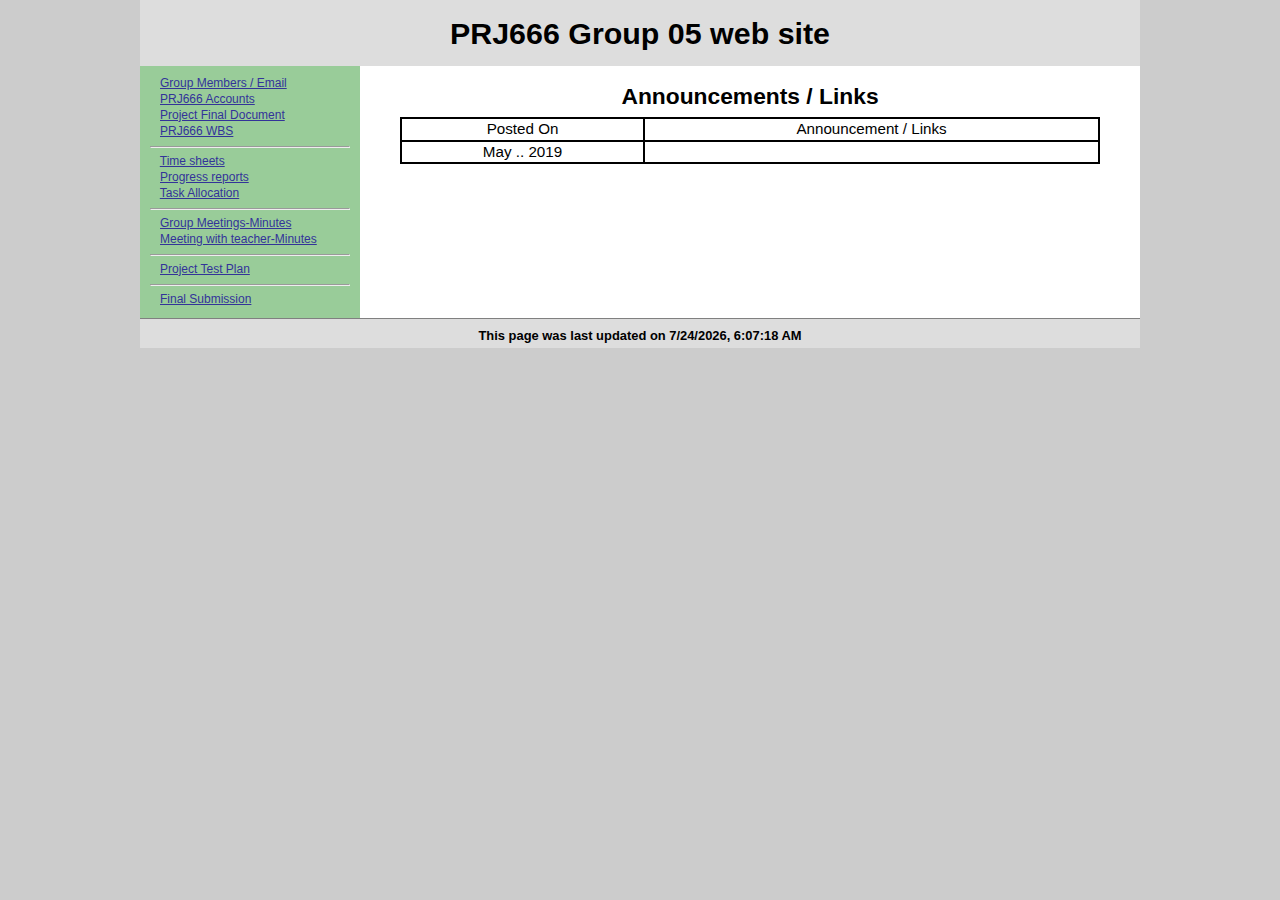
<file: prj666_192a05/public_html/index.html>
<!DOCTYPE html>
<html lang='en'>
  <head> 
    <meta charset='UTF-8' />
    <title>PRJ666 - Group 05</title>
    <script                src="includes/myscript.js"  type="text/javascript"></script>  
    <link rel='stylesheet' href='includes/reset.css'   type='text/css' media='screen' /> 
    <link rel='stylesheet' href='includes/mystyle.css' type='text/css' media='screen' /> 
</head>
<body>
  <div id='wrap'>
    <div id='header'>
      <script>
        document.write(groupNumber);
      </script>
    </div>
    <div id='left'>
        &nbsp;&nbsp; <a href='members.html'>Group Members / Email</a><br />
        &nbsp;&nbsp; <a href='account.html'>PRJ666 Accounts</a><br />
        &nbsp;&nbsp; <a href='overview.html'>Project Final Document</a><br />
        &nbsp;&nbsp; <a href='plan.html'>PRJ666 WBS</a><br />
        <hr />
        &nbsp;&nbsp; <a href='time/index.html'>Time sheets</a><br />
        &nbsp;&nbsp; <a href='progress/index.html'>Progress reports</a><br />
        &nbsp;&nbsp; <a href='tasks/index.html'>Task Allocation</a><br />
        <hr />
        &nbsp;&nbsp; <a href='group-minutes/index.html'>Group Meetings-Minutes</a><br />
        &nbsp;&nbsp; <a href='minutes/index.html'>Meeting with teacher-Minutes</a><br />
        <hr />
        &nbsp;&nbsp; <a href='testing/index.html'>Project Test Plan</a><br />
        <hr />
        &nbsp;&nbsp; <a href='final'>Final Submission</a>
    </div>
    <div id='right'>
         <h2>Announcements / Links</h2>
         <table class='table-type-1'>
           <tr>
            <th>Posted On</th>
            <th>Announcement / Links</th>
           </tr>
           <tr>
            <th>May  .. 2019</th>
            <th></th>
           </tr>
         </table> 
    </div>
    <div id='footer'>
       <script>
          var dt=new Date(document.lastModified);   // Get document last modified date
          document.write("<p>This page was last updated on "+dt.toLocaleString() + "</p>");
        </script>
    </div>
  </div>
</body>
</html>
</file>
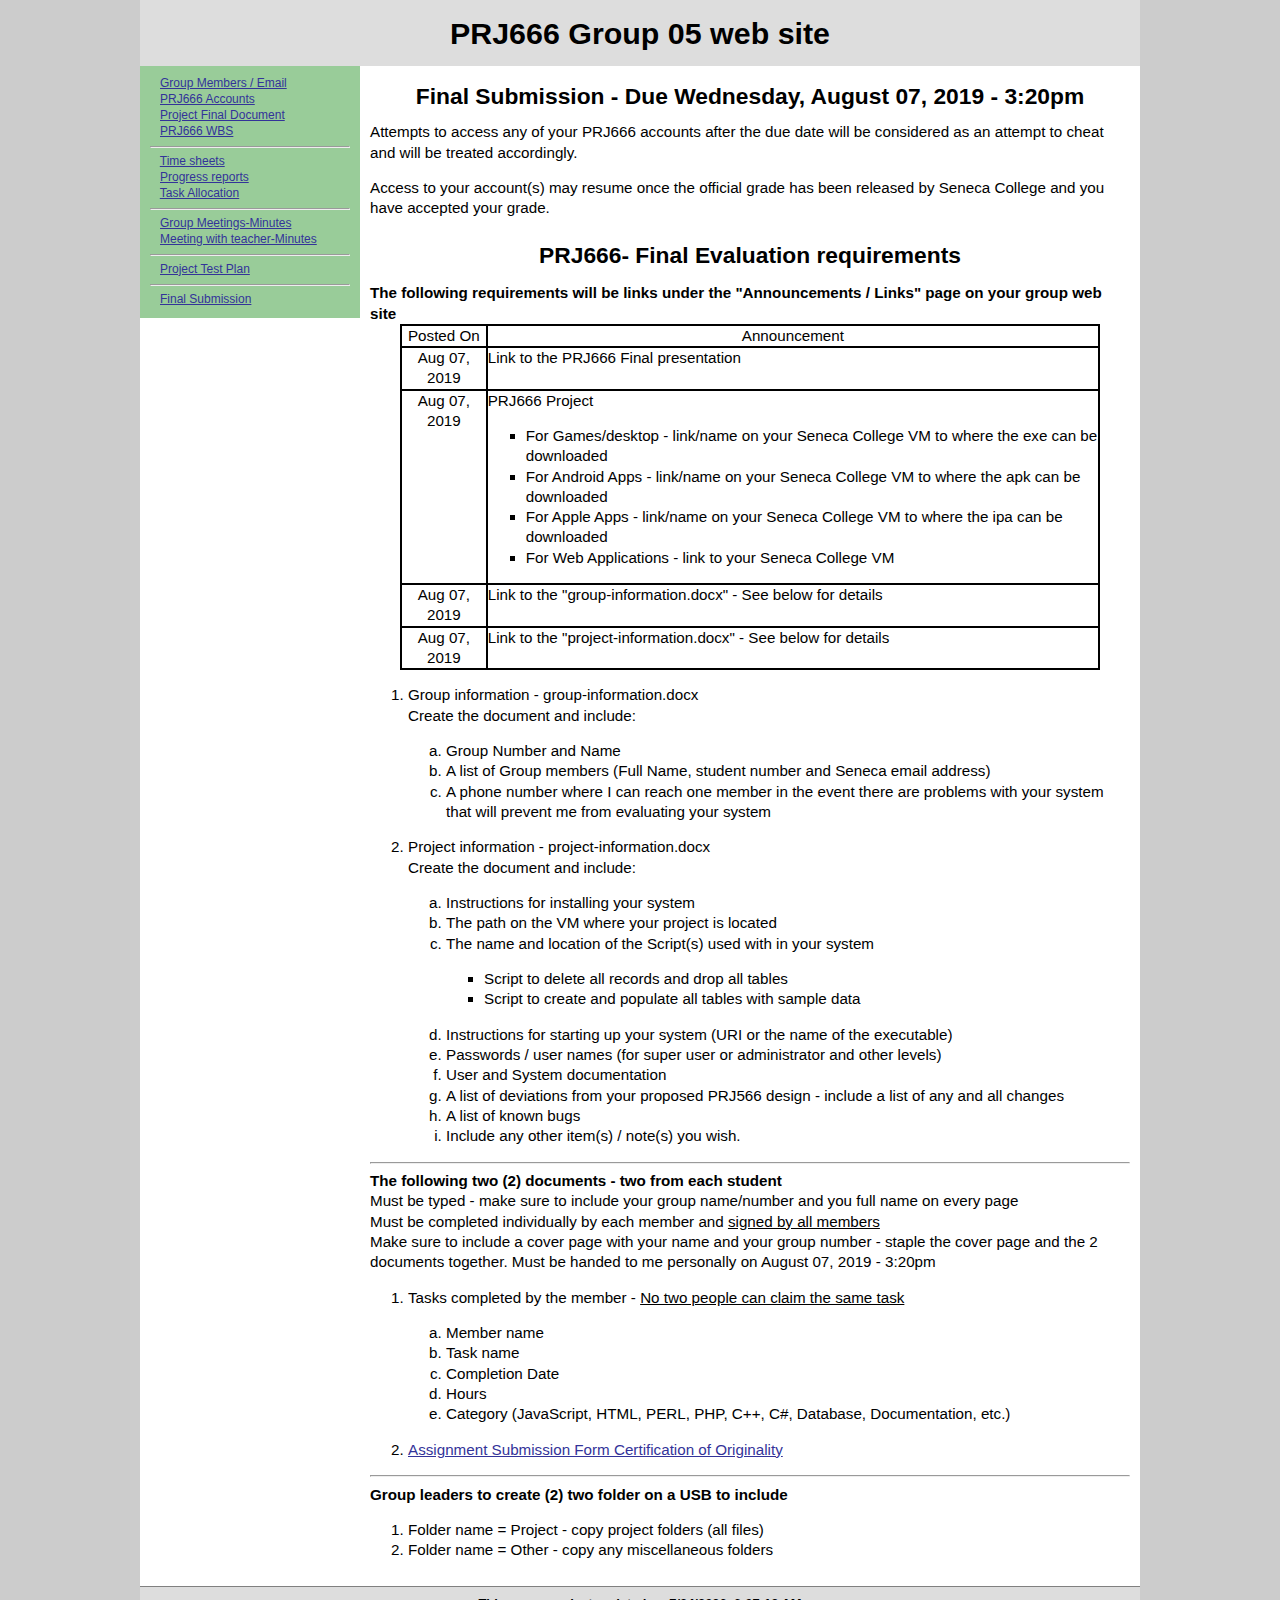
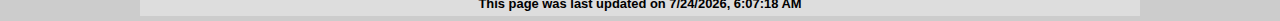
<file: prj666_192a05/public_html/final/index.html>
<!DOCTYPE html>
<html lang='en'>
  <head>
    <meta charset='UTF-8' />
    <title>PRJ666 - Group NN</title>
    <script                src="../includes/myscript.js"  type="text/javascript"></script>  
    <link rel='stylesheet' href='../includes/reset.css'   type='text/css' media='screen' /> 
    <link rel='stylesheet' href='../includes/mystyle.css' type='text/css' media='screen' /> 
    <style>
      .circle {list-style-type: circle;}
      .square {list-style-type: square;}
      .lower-alpha {list-style-type: lower-alpha;}  
      .decimal {list-style-type: decimal;} 
    </style>
</head>
<body>
  <div id='wrap'>
    <div id='header'>
      <script>
        document.write(groupNumber);
      </script>
    </div>
    <div id='left'>
        &nbsp;&nbsp; <a href='../members.html'>Group Members / Email</a><br />
        &nbsp;&nbsp; <a href='../account.html'>PRJ666 Accounts</a><br />
        &nbsp;&nbsp; <a href='../overview.html'>Project Final Document</a><br />
        &nbsp;&nbsp; <a href='../plan.html'>PRJ666 WBS</a><br />
        <hr />
        &nbsp;&nbsp; <a href='../time/index.html'>Time sheets</a><br />
        &nbsp;&nbsp; <a href='../progress/index.html'>Progress reports</a><br />
        &nbsp;&nbsp; <a href='../tasks/index.html'>Task Allocation</a><br />
        <hr />
        &nbsp;&nbsp; <a href='../group-minutes/index.html'>Group Meetings-Minutes</a><br />
        &nbsp;&nbsp; <a href='../minutes/index.html'>Meeting with teacher-Minutes</a><br />
        <hr />
        &nbsp;&nbsp; <a href='../testing/index.html'>Project Test Plan</a><br />
        <hr />
        &nbsp;&nbsp; <a href='index.html'>Final Submission</a>
    </div>
    <div id='right'>
         <h2>Final Submission -  Due Wednesday, August 07, 2019 - 3:20pm</h2>
         <p>Attempts to access any of your PRJ666 accounts after the due date will be considered as an attempt to cheat and will be treated accordingly.</p>
         <p>Access to your account(s) may resume once the official grade has been released by Seneca College and you have accepted your grade.</p>
         <h2>PRJ666- Final Evaluation requirements</h2>
         <h5>The following requirements will be links under the "Announcements / Links" page on your group web site</h5>
         <table class='table-type-1'>
           <tr>
            <th>Posted On</th>
            <th>Announcement</th>
           </tr>
           <tr>
            <th>Aug 07, 2019</th>
            <td>Link to the PRJ666 Final presentation</td>
           </tr>
            <th>Aug 07, 2019</th>
            <td>PRJ666 Project<br />
                <ul>
                 <li>For Games/desktop - link/name on your Seneca College VM to where the exe can be downloaded</li>
                 <li>For Android Apps - link/name on your Seneca College VM to where the apk can be downloaded</li>
                 <li>For Apple Apps - link/name on your Seneca College VM to where the ipa can be downloaded</li>
                 <li>For Web Applications - link to your Seneca College VM</li>
                </ul>
           </td>
           <tr>
            <th>Aug 07, 2019</th>
            <td>Link to the "group-information.docx" - See below for details</td> 
           </tr>
           <tr>
            <th>Aug 07, 2019</th>
            <td>Link to the "project-information.docx" - See below for details</td> 
           </tr>

         </table> 
         <ol class="decimal">
          <li>Group information - group-information.docx<br />
              Create the document and include:    
              <ul class="lower-alpha">
                <li>Group Number and Name</li>
                <li>A list of Group members (Full Name, student number and Seneca email address)</li>
                <li>A phone number where I can reach one member in the event there are problems with your system that will prevent me from evaluating your system</li>
              </ul>
          </li>
          <li>Project information - project-information.docx<br />
              Create the document and include:    
              <ul class="lower-alpha">
                <li>Instructions for installing your system</li>
                <li>The path on the VM where your project is located</li>
                <li>The name and location of the Script(s) used with in your system
                  <ul class="square">
                    <li>Script to delete all records and drop all tables</li>
                    <li>Script to create and populate all tables with sample data</li>
                  </ul>
                </li>
                <li>Instructions for starting up your system (URI or the name of the executable)</li>
                <li>Passwords / user names (for super user or administrator and other levels)</li>
                <li>User and System documentation</li>
                <li>A list of deviations from your proposed PRJ566 design - include a list of any and all changes</li>
                <li>A list of known bugs</li>
                <li>Include any other item(s) / note(s) you wish.</li>
              </ul>
          </li>
         </ol>
         <hr />
         <h5>The following two (2) documents - two from each student</h5>
            <b>Must be typed - make sure to include your group name/number and you full name on every page</b><br />
            Must be completed individually by each member and <b><u>signed by all members</u></b><br />
            Make sure to include a cover page with your name and your group number - staple the cover page and the 2 documents together.  
            Must be handed to me personally on August 07, 2019 - 3:20pm
            <ol class="decimal">
                  <li>Tasks completed by the member - <b><u>No two people can claim the same task</u></b>
                    <ul class="lower-alpha"> 
                     <li>Member name</li> 
                     <li>Task name</li>
                     <li>Completion Date</li>
                     <li>Hours</li>
                     <li>Category (JavaScript, HTML, PERL, PHP, C++, C#, Database, Documentation, etc.)</li>
                    </ul>
                  </li>
                  <li><a href='honesty.docx'>Assignment Submission Form Certification of Originality</a></li>
            </ol> 
         <hr />
         <h5>Group leaders to create (2) two folder on a USB to include</h5>
          <ol class="decimal">
           <li>Folder name = Project - copy project folders (all files)</li>
           <li>Folder name = Other - copy any miscellaneous folders</li>
          </ol>
    </div>
    <div id='footer'>
       <script>
          var dt=new Date(document.lastModified);   // Get document last modified date
          document.write("<p>This page was last updated on "+dt.toLocaleString() + "</p>");
        </script>
    </div>
  </div>
</body>
</file>
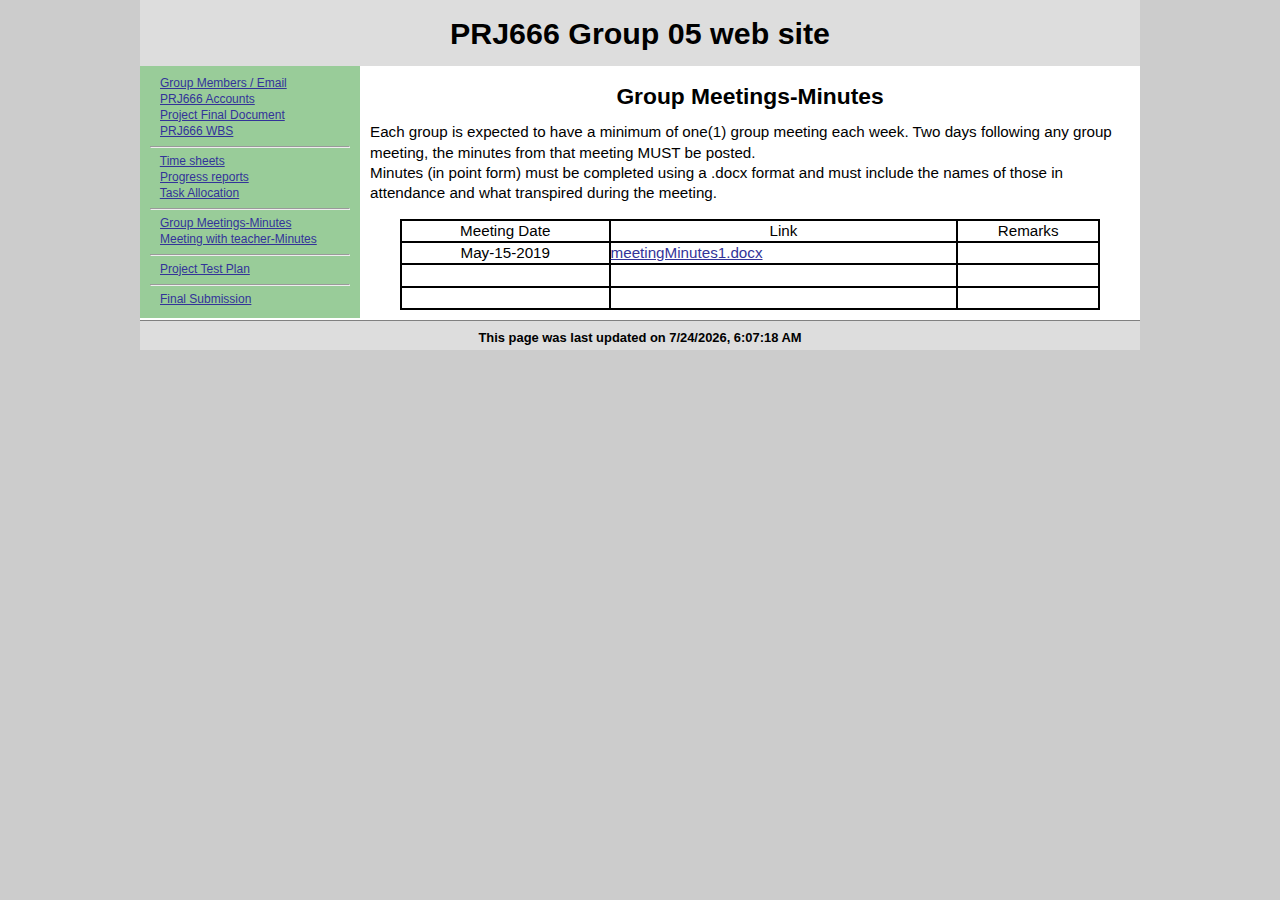
<file: prj666_192a05/public_html/group-minutes/index.html>
<!DOCTYPE html>
<html lang="en">
  <head>
    <meta charset="UTF-8" />
    <title>PRJ666 - Group NN</title>
    <script src="../includes/myscript.js" type="text/javascript"></script>
    <link
      rel="stylesheet"
      href="../includes/reset.css"
      type="text/css"
      media="screen"
    />
    <link
      rel="stylesheet"
      href="../includes/mystyle.css"
      type="text/css"
      media="screen"
    />
  </head>
  <body>
    <div id="wrap">
      <div id="header">
        <script>
          document.write(groupNumber);
        </script>
      </div>
      <div id="left">
        &nbsp;&nbsp; <a href="../members.html">Group Members / Email</a><br />
        &nbsp;&nbsp; <a href="../account.html">PRJ666 Accounts</a><br />
        &nbsp;&nbsp; <a href="../overview.html">Project Final Document</a><br />
        &nbsp;&nbsp; <a href="../plan.html">PRJ666 WBS</a><br />
        <hr />
        &nbsp;&nbsp; <a href="../time/index.html">Time sheets</a><br />
        &nbsp;&nbsp; <a href="../progress/index.html">Progress reports</a><br />
        &nbsp;&nbsp; <a href="../tasks/index.html">Task Allocation</a><br />
        <hr />
        &nbsp;&nbsp; <a href="index.html">Group Meetings-Minutes</a><br />
        &nbsp;&nbsp;
        <a href="../minutes/index.html">Meeting with teacher-Minutes</a><br />
        <hr />
        &nbsp;&nbsp; <a href="../testing/index.html">Project Test Plan</a><br />
        <hr />
        &nbsp;&nbsp; <a href="../final">Final Submission</a>
      </div>
      <div id="right">
        <h2>Group Meetings-Minutes</h2>
        <p>
          Each group is expected to have a minimum of one(1) group meeting each
          week. Two days following any group meeting, the minutes from that
          meeting MUST be posted.<br />
          Minutes (in point form) must be completed using a .docx format and
          must include the names of those in attendance and what transpired
          during the meeting.
        </p>
        <table class="table-type-1">
          <tr>
            <th>Meeting Date</th>
            <th>Link</th>
            <th>Remarks</th>
          </tr>
          <tr>
            <th><May-15-2019>May-15-2019</May-15-2019></th>
            <td><a href="./meetingMinutes1.docx">meetingMinutes1.docx</a></td>
            <td>&nbsp;</td>
          </tr>
          <tr>
            <th>&nbsp;</th>
            <td>&nbsp;</td>
            <td>&nbsp;</td>
          </tr>
          <tr>
            <th>&nbsp;</th>
            <td>&nbsp;</td>
            <td>&nbsp;</td>
          </tr>
        </table>
      </div>
      <div id="footer">
        <script>
          var dt = new Date(document.lastModified); // Get document last modified date
          document.write(
            "<p>This page was last updated on " + dt.toLocaleString() + "</p>"
          );
        </script>
      </div>
    </div>
  </body>
</html>
</file>
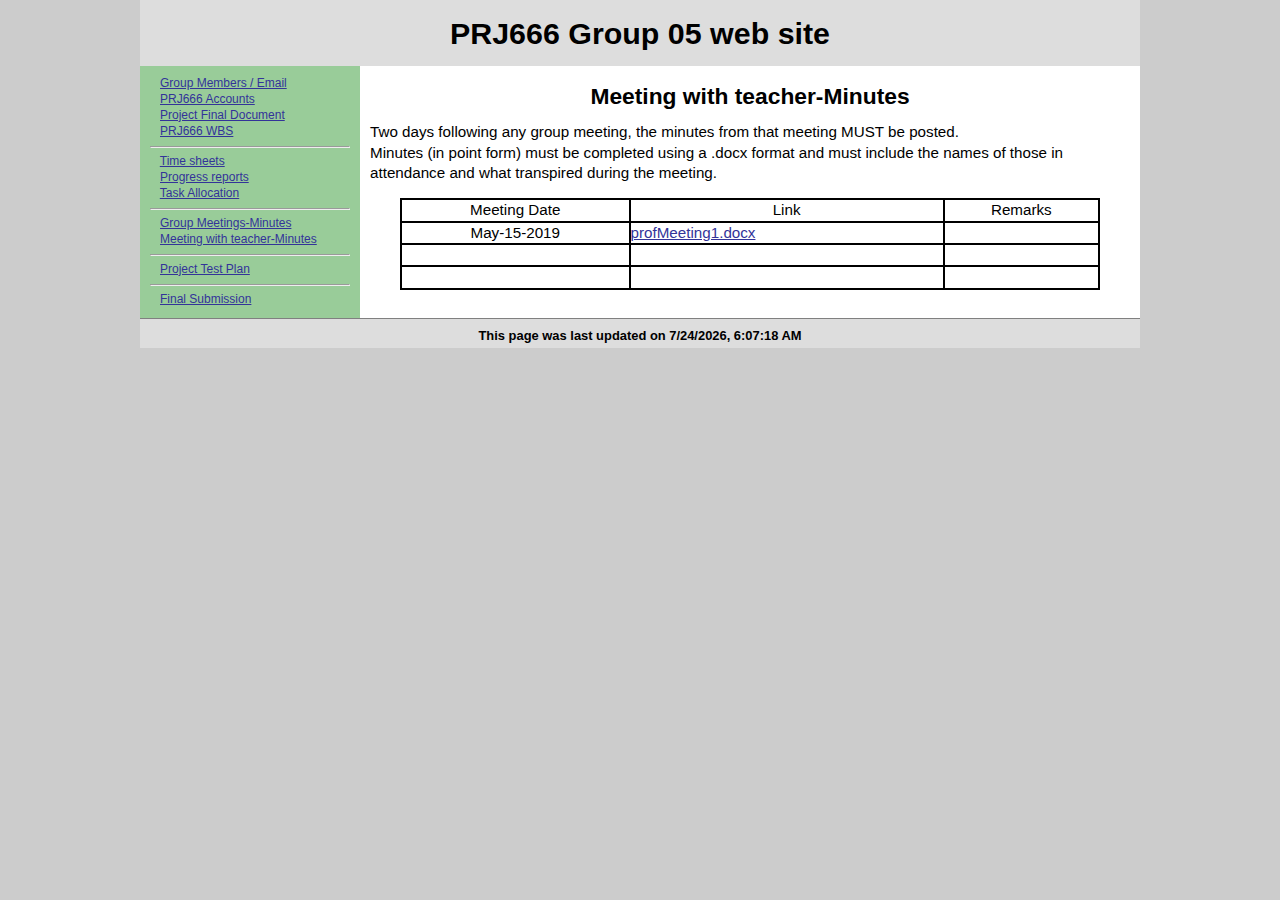
<file: prj666_192a05/public_html/minutes/index.html>
<!DOCTYPE html>
<html lang="en">
  <head>
    <meta charset="UTF-8" />
    <title>PRJ666 - Group NN</title>
    <script src="../includes/myscript.js" type="text/javascript"></script>
    <link
      rel="stylesheet"
      href="../includes/reset.css"
      type="text/css"
      media="screen"
    />
    <link
      rel="stylesheet"
      href="../includes/mystyle.css"
      type="text/css"
      media="screen"
    />
  </head>
  <body>
    <div id="wrap">
      <div id="header">
        <script>
          document.write(groupNumber);
        </script>
      </div>
      <div id="left">
        &nbsp;&nbsp; <a href="../members.html">Group Members / Email</a><br />
        &nbsp;&nbsp; <a href="../account.html">PRJ666 Accounts</a><br />
        &nbsp;&nbsp; <a href="../overview.html">Project Final Document</a><br />
        &nbsp;&nbsp; <a href="../plan.html">PRJ666 WBS</a><br />
        <hr />
        &nbsp;&nbsp; <a href="../time/index.html">Time sheets</a><br />
        &nbsp;&nbsp; <a href="../progress/index.html">Progress reports</a><br />
        &nbsp;&nbsp; <a href="../tasks/index.html">Task Allocation</a><br />
        <hr />
        &nbsp;&nbsp;
        <a href="../group-minutes/index.html">Group Meetings-Minutes</a><br />
        &nbsp;&nbsp; <a href="index.html">Meeting with teacher-Minutes</a><br />
        <hr />
        &nbsp;&nbsp; <a href="../testing/index.html">Project Test Plan</a><br />
        <hr />
        &nbsp;&nbsp; <a href="../final">Final Submission</a>
      </div>
      <div id="right">
        <h2>Meeting with teacher-Minutes</h2>
        <p>
          Two days following any group meeting, the minutes from that meeting
          MUST be posted.<br />
          Minutes (in point form) must be completed using a .docx format and
          must include the names of those in attendance and what transpired
          during the meeting.
        </p>
        <table class="table-type-1">
          <tr>
            <th>Meeting Date</th>
            <th>Link</th>
            <th>Remarks</th>
          </tr>
          <tr>
            <th>May-15-2019</th>
            <td><a href="./profMeeting1.docx">profMeeting1.docx</a></td>
            <td>&nbsp;</td>
          </tr>
          <tr>
            <th>&nbsp;</th>
            <td>&nbsp;</td>
            <td>&nbsp;</td>
          </tr>
          <tr>
            <th>&nbsp;</th>
            <td>&nbsp;</td>
            <td>&nbsp;</td>
          </tr>
        </table>
      </div>
      <div id="footer">
        <script>
          var dt = new Date(document.lastModified); // Get document last modified date
          document.write(
            "<p>This page was last updated on " + dt.toLocaleString() + "</p>"
          );
        </script>
      </div>
    </div>
  </body>
</html>
</file>
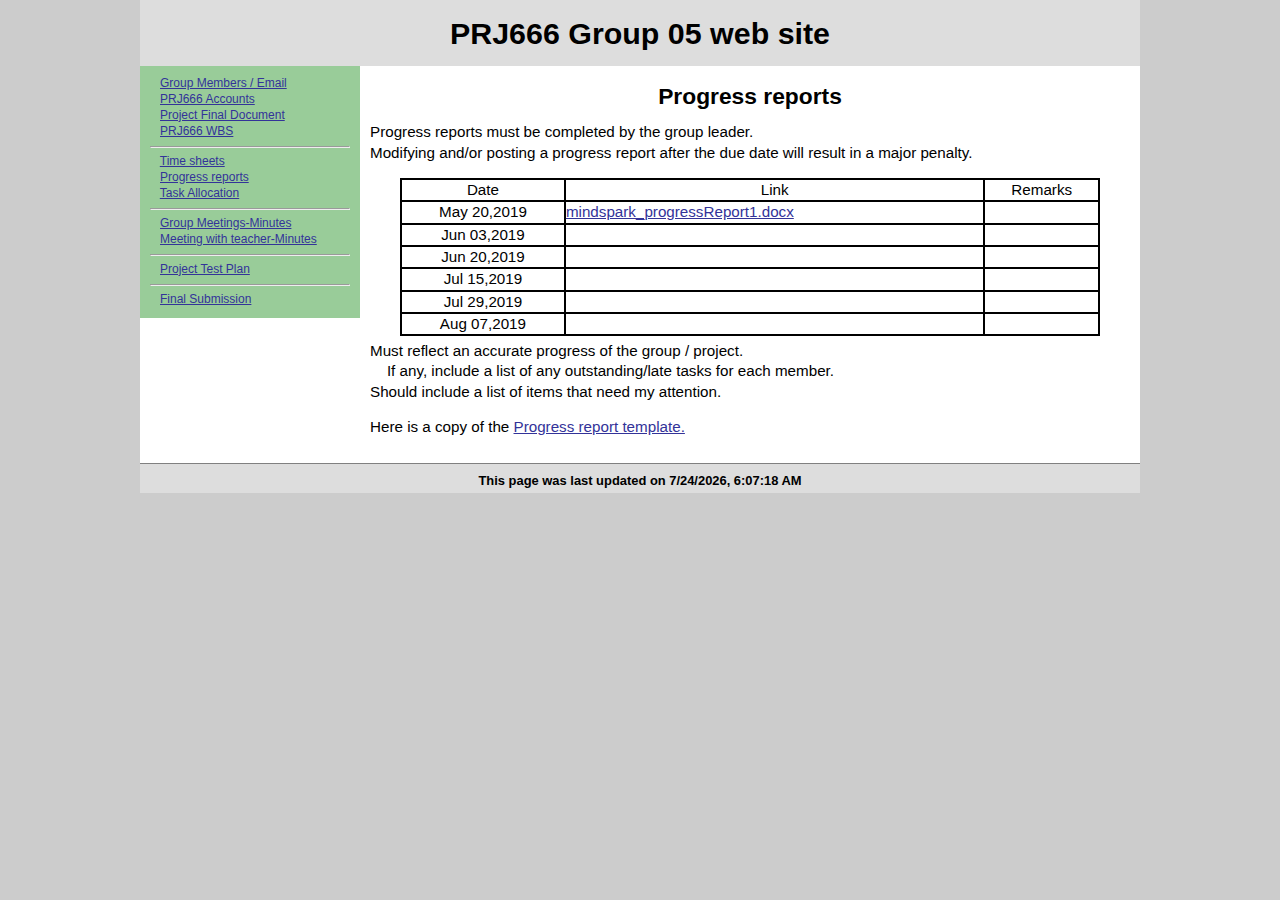
<file: prj666_192a05/public_html/progress/index.html>
<!DOCTYPE html>
<html lang="en">
  <head>
    <meta charset="UTF-8" />
    <title>PRJ666 - Group NN</title>
    <script src="../includes/myscript.js" type="text/javascript"></script>
    <link
      rel="stylesheet"
      href="../includes/reset.css"
      type="text/css"
      media="screen"
    />
    <link
      rel="stylesheet"
      href="../includes/mystyle.css"
      type="text/css"
      media="screen"
    />
  </head>
  <body>
    <div id="wrap">
      <div id="header">
        <script>
          document.write(groupNumber);
        </script>
      </div>
      <div id="left">
        &nbsp;&nbsp; <a href="../members.html">Group Members / Email</a><br />
        &nbsp;&nbsp; <a href="../account.html">PRJ666 Accounts</a><br />
        &nbsp;&nbsp; <a href="../overview.html">Project Final Document</a><br />
        &nbsp;&nbsp; <a href="../plan.html">PRJ666 WBS</a><br />
        <hr />
        &nbsp;&nbsp; <a href="../time/index.html">Time sheets</a><br />
        &nbsp;&nbsp; <a href="index.html">Progress reports</a><br />
        &nbsp;&nbsp; <a href="../tasks/index.html">Task Allocation</a><br />
        <hr />
        &nbsp;&nbsp;
        <a href="../group-minutes/index.html">Group Meetings-Minutes</a><br />
        &nbsp;&nbsp;
        <a href="../minutes/index.html">Meeting with teacher-Minutes</a><br />
        <hr />
        &nbsp;&nbsp; <a href="../testing/index.html">Project Test Plan</a><br />
        <hr />
        &nbsp;&nbsp; <a href="../final">Final Submission</a>
      </div>
      <div id="right">
        <h2>Progress reports</h2>
        <p>
          Progress reports must be completed by the group leader.<br />
          Modifying and/or posting a progress report after the due date will
          result in a major penalty.
        </p>
        <table class="table-type-1">
          <tr>
            <th>Date</th>
            <th>Link</th>
            <th>Remarks</th>
          </tr>
          <tr>
            <th>May 20,2019</th>
            <td>
              <a href="./mindspark_progressReport1.docx"
                >mindspark_progressReport1.docx</a
              >
            </td>
            <td>&nbsp;</td>
          </tr>
          <tr>
            <th>Jun 03,2019</th>
            <td>&nbsp;</td>
            <td>&nbsp;</td>
          </tr>
          <tr>
            <th>Jun 20,2019</th>
            <td>&nbsp;</td>
            <td>&nbsp;</td>
          </tr>
          <tr>
            <th>Jul 15,2019</th>
            <td>&nbsp;</td>
            <td>&nbsp;</td>
          </tr>
          <tr>
            <th>Jul 29,2019</th>
            <td>&nbsp;</td>
            <td>&nbsp;</td>
          </tr>
          <tr>
            <th>Aug 07,2019</th>
            <td>&nbsp;</td>
            <td>&nbsp;</td>
          </tr>
        </table>

        <p>
          Must reflect an accurate progress of the group / project.<br />
          &nbsp; &nbsp; If any, include a list of any outstanding/late tasks for
          each member.<br />
          Should include a list of items that need my attention.
        </p>
        <p>
          Here is a copy of the
          <a href="progressReport.docx">Progress report template.</a>
        </p>
      </div>
      <div id="footer">
        <script>
          var dt = new Date(document.lastModified); // Get document last modified date
          document.write(
            "<p>This page was last updated on " + dt.toLocaleString() + "</p>"
          );
        </script>
      </div>
    </div>
  </body>
</html>
</file>
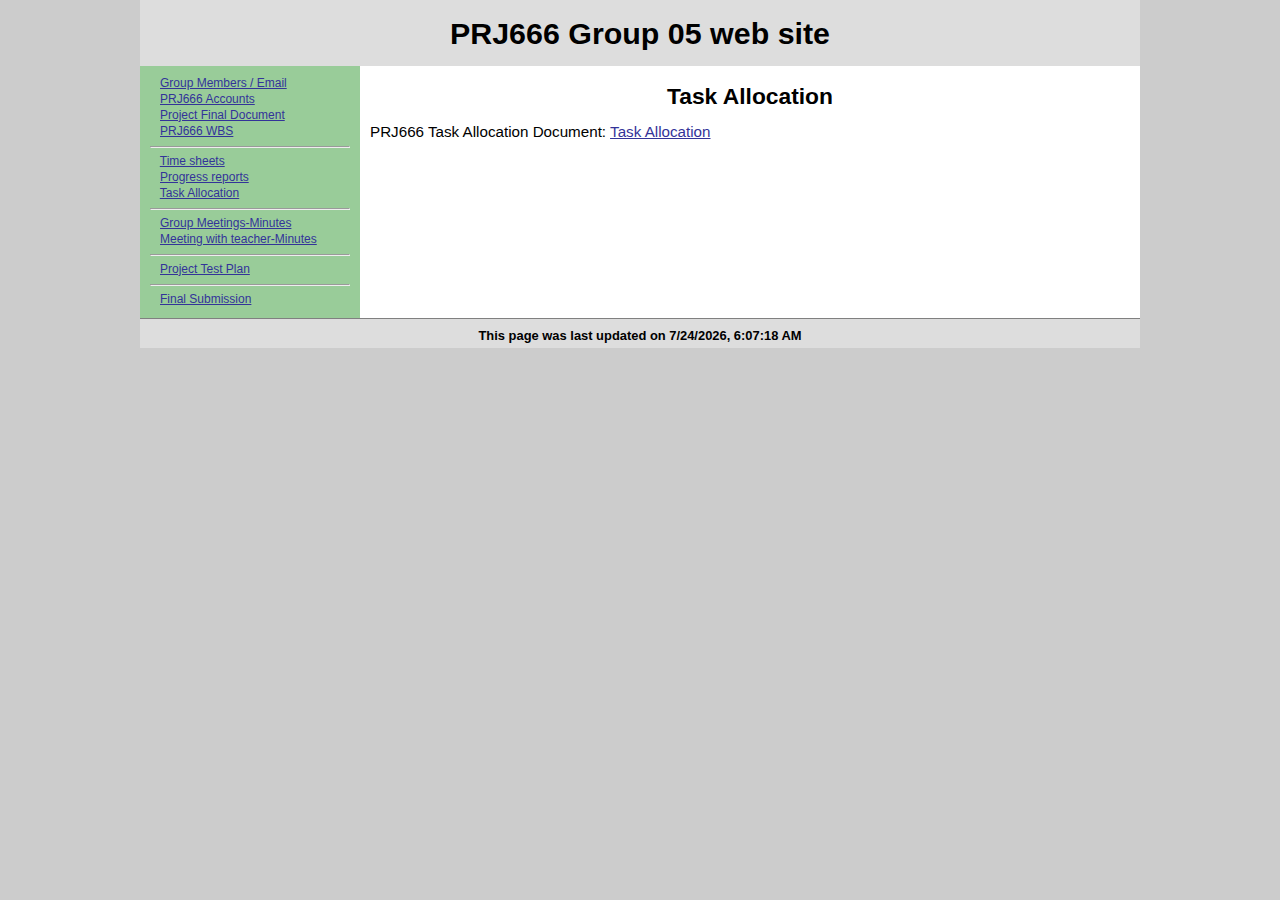
<file: prj666_192a05/public_html/tasks/index.html>
<!DOCTYPE html>
<html lang="en">
  <head>
    <meta charset="UTF-8" />
    <title>PRJ666 - Group NN</title>
    <script src="../includes/myscript.js" type="text/javascript"></script>
    <link
      rel="stylesheet"
      href="../includes/reset.css"
      type="text/css"
      media="screen"
    />
    <link
      rel="stylesheet"
      href="../includes/mystyle.css"
      type="text/css"
      media="screen"
    />
  </head>
  <body>
    <div id="wrap">
      <div id="header">
        <script>
          document.write(groupNumber);
        </script>
      </div>
      <div id="left">
        &nbsp;&nbsp; <a href="../members.html">Group Members / Email</a><br />
        &nbsp;&nbsp; <a href="../account.html">PRJ666 Accounts</a><br />
        &nbsp;&nbsp; <a href="../overview.html">Project Final Document</a><br />
        &nbsp;&nbsp; <a href="../plan.html">PRJ666 WBS</a><br />
        <hr />
        &nbsp;&nbsp; <a href="../time/index.html">Time sheets</a><br />
        &nbsp;&nbsp; <a href="../progress/index.html">Progress reports</a><br />
        &nbsp;&nbsp; <a href="index.html">Task Allocation</a><br />
        <hr />
        &nbsp;&nbsp;
        <a href="../group-minutes/index.html">Group Meetings-Minutes</a><br />
        &nbsp;&nbsp;
        <a href="../minutes/index.html">Meeting with teacher-Minutes</a><br />
        <hr />
        &nbsp;&nbsp; <a href="../testing/index.html">Project Test Plan</a><br />
        <hr />
        &nbsp;&nbsp; <a href="../final">Final Submission</a>
      </div>
      <div id="right">
        <h2>Task Allocation</h2>
        <p>
          PRJ666 Task Allocation Document:
          <a href="./tasks.xlsx">Task Allocation</a>
        </p>
      </div>
      <div id="footer">
        <script>
          var dt = new Date(document.lastModified); // Get document last modified date
          document.write(
            "<p>This page was last updated on " + dt.toLocaleString() + "</p>"
          );
        </script>
      </div>
    </div>
  </body>
</html>
</file>
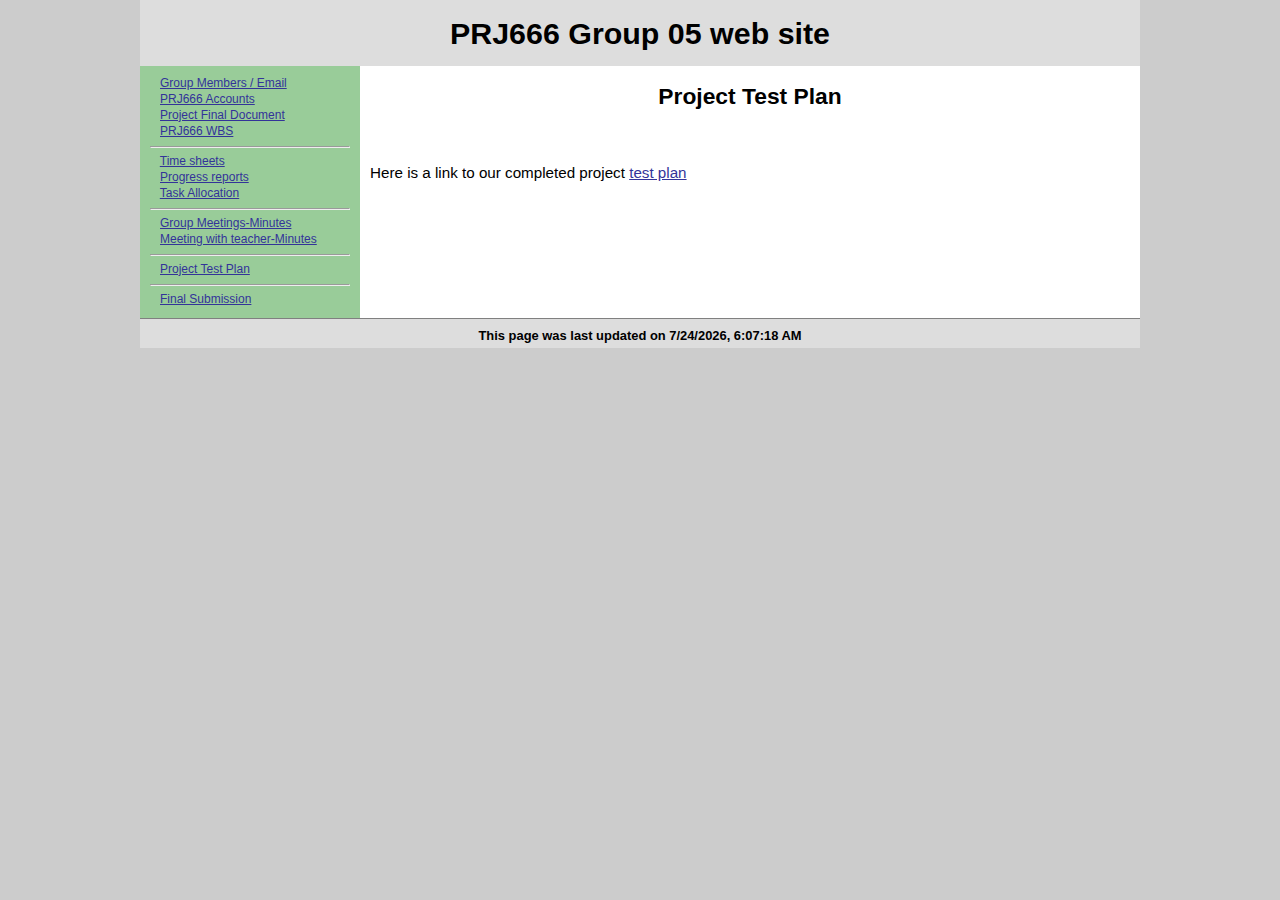
<file: prj666_192a05/public_html/testing/index.html>
<!DOCTYPE html>
<html lang='en'>
  <head>
    <meta charset='UTF-8' />
    <title>PRJ666 - Group NN</title>
    <script                src="../includes/myscript.js"  type="text/javascript"></script>  
    <link rel='stylesheet' href='../includes/reset.css'   type='text/css' media='screen' /> 
    <link rel='stylesheet' href='../includes/mystyle.css' type='text/css' media='screen' /> 
</head>
<body>
  <div id='wrap'>
    <div id='header'>
      <script>
        document.write(groupNumber);
      </script>
    </div>
    <div id='left'>
        &nbsp;&nbsp; <a href='../members.html'>Group Members / Email</a><br />
        &nbsp;&nbsp; <a href='../account.html'>PRJ666 Accounts</a><br />
        &nbsp;&nbsp; <a href='../overview.html'>Project Final Document</a><br />
        &nbsp;&nbsp; <a href='../plan.html'>PRJ666 WBS</a><br />
        <hr />
        &nbsp;&nbsp; <a href='../time/index.html'>Time sheets</a><br />
        &nbsp;&nbsp; <a href='../progress/index.html'>Progress reports</a><br />
        &nbsp;&nbsp; <a href='../tasks/index.html'>Task Allocation</a><br />
        <hr />
        &nbsp;&nbsp; <a href='../group-minutes/index.html'>Group Meetings-Minutes</a><br />
        &nbsp;&nbsp; <a href='../minutes/index.html'>Meeting with teacher-Minutes</a><br />
        <hr />
        &nbsp;&nbsp; <a href='index.html'>Project Test Plan</a><br />
        <hr />
        &nbsp;&nbsp; <a href='../final'>Final Submission</a>
    </div>
    <div id='right'>
         <h2>Project Test Plan</h2>
         <br /><br />
         <p>Here is a link to our completed project <a href='testplan.xlsx'>test plan</a></p>
    </div>
    <div id='footer'>
       <script>
          var dt=new Date(document.lastModified);   // Get document last modified date
          document.write("<p>This page was last updated on "+dt.toLocaleString() + "</p>");
        </script>
    </div>
  </div>
</body>
</html>
</file>
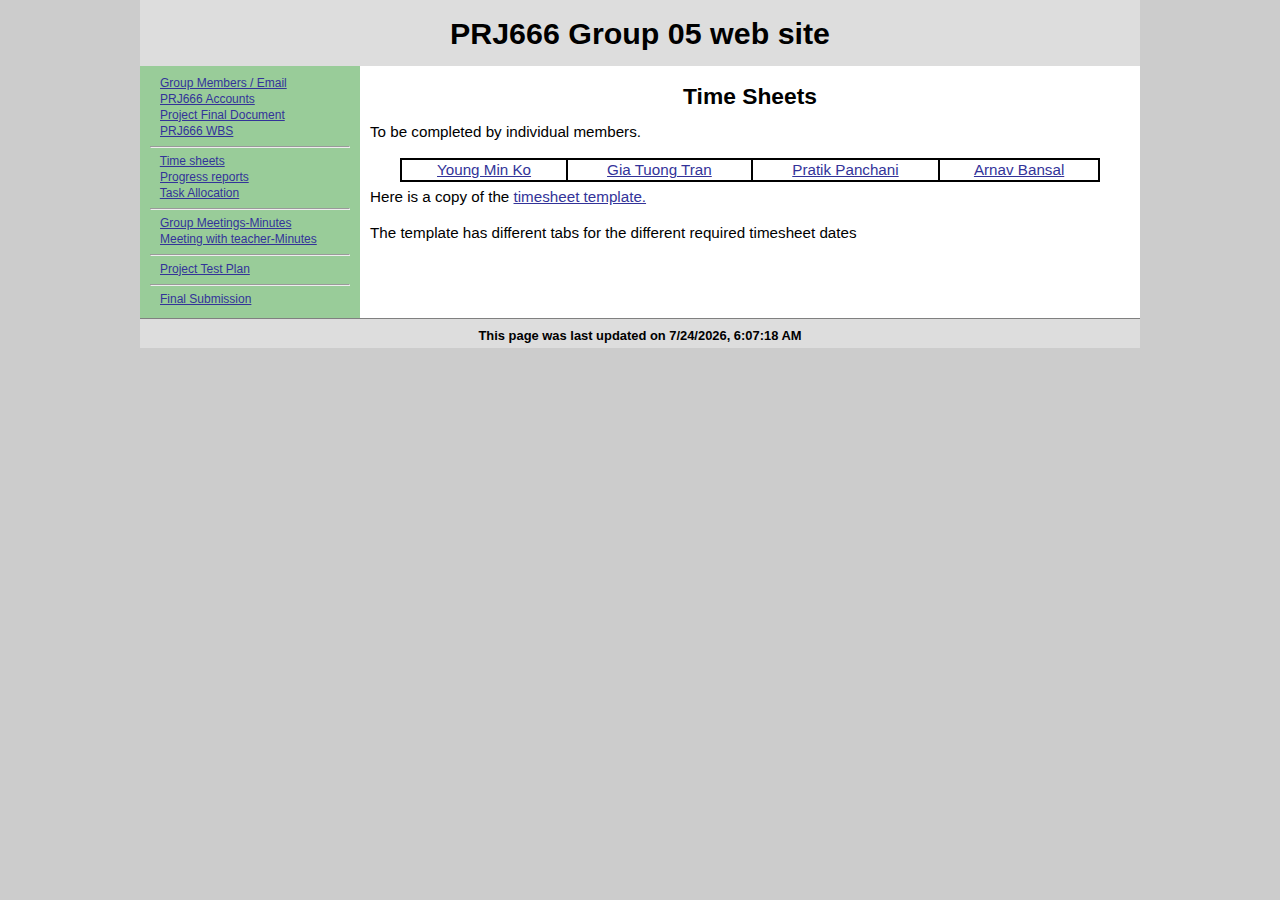
<file: prj666_192a05/public_html/time/index.html>
<!DOCTYPE html>
<html lang="en">
  <head>
    <meta charset="UTF-8" />
    <title>PRJ666 - Group NN</title>
    <script src="../includes/myscript.js" type="text/javascript"></script>
    <link
      rel="stylesheet"
      href="../includes/reset.css"
      type="text/css"
      media="screen"
    />
    <link
      rel="stylesheet"
      href="../includes/mystyle.css"
      type="text/css"
      media="screen"
    />
  </head>
  <body>
    <div id="wrap">
      <div id="header">
        <script>
          document.write(groupNumber);
        </script>
      </div>
      <div id="left">
        &nbsp;&nbsp; <a href="../members.html">Group Members / Email</a><br />
        &nbsp;&nbsp; <a href="../account.html">PRJ666 Accounts</a><br />
        &nbsp;&nbsp; <a href="../overview.html">Project Final Document</a><br />
        &nbsp;&nbsp; <a href="../plan.html">PRJ666 WBS</a><br />
        <hr />
        &nbsp;&nbsp; <a href="index.html">Time sheets</a><br />
        &nbsp;&nbsp; <a href="../progress/index.html">Progress reports</a><br />
        &nbsp;&nbsp; <a href="../tasks/index.html">Task Allocation</a><br />
        <hr />
        &nbsp;&nbsp;
        <a href="../group-minutes/index.html">Group Meetings-Minutes</a><br />
        &nbsp;&nbsp;
        <a href="../minutes/index.html">Meeting with teacher-Minutes</a><br />
        <hr />
        &nbsp;&nbsp; <a href="../testing/index.html">Project Test Plan</a><br />
        <hr />
        &nbsp;&nbsp; <a href="../final">Final Submission</a>
      </div>
      <div id="right">
        <h2>Time Sheets</h2>
        <p>To be completed by individual members.</p>
        <table class="table-type-1">
          <tr>
            <th><a href="youngminko_timesheet.xlsx">Young Min Ko</a></th>
            <th><a href="GiaTuongTran_timesheet.xlsx">Gia Tuong Tran</a></th>
            <th><a href="PratikPanchani_timesheet.xlsx">Pratik Panchani</a></th>
            <th><a href="ArnavBansal_timesheet.xlsx">Arnav Bansal</a></th>
          </tr>
        </table>

        <p>
          Here is a copy of the <a href="timesheet.xlsx">timesheet template.</a>
        </p>
        <p>
          The template has different tabs for the different required timesheet
          dates
        </p>
      </div>
      <div id="footer">
        <script>
          var dt = new Date(document.lastModified); // Get document last modified date
          document.write(
            "<p>This page was last updated on " + dt.toLocaleString() + "</p>"
          );
        </script>
      </div>
    </div>
  </body>
</html>
</file>
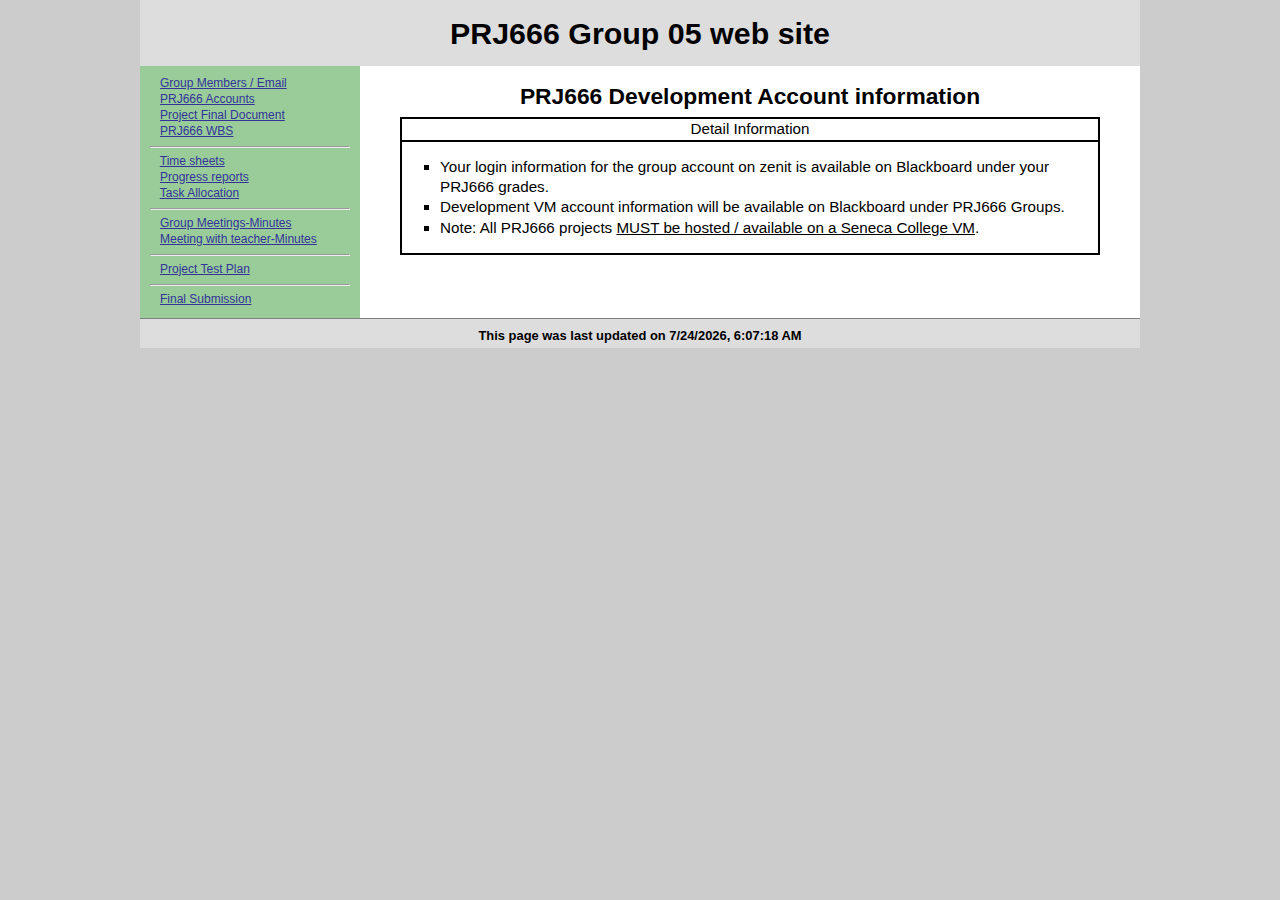
<file: prj666_192a05/public_html/account.html>
<!DOCTYPE html>
<html lang='en'>
  <head> 
    <meta charset='UTF-8' />
    <title>PRJ666 - Group NN</title>
    <script                src="includes/myscript.js"  type="text/javascript"></script>  
    <link rel='stylesheet' href='includes/reset.css'   type='text/css' media='screen' /> 
    <link rel='stylesheet' href='includes/mystyle.css' type='text/css' media='screen' /> 
</head>
<body>
  <div id='wrap'>
    <div id='header'>
      <script>
        document.write(groupNumber);
      </script>
    </div>
    <div id='left'>
        &nbsp;&nbsp; <a href='members.html'>Group Members / Email</a><br />
        &nbsp;&nbsp; <a href='account.html'>PRJ666 Accounts</a><br />
        &nbsp;&nbsp; <a href='overview.html'>Project Final Document</a><br />
        &nbsp;&nbsp; <a href='plan.html'>PRJ666 WBS</a><br />
        <hr />
        &nbsp;&nbsp; <a href='time/index.html'>Time sheets</a><br />
        &nbsp;&nbsp; <a href='progress/index.html'>Progress reports</a><br />
        &nbsp;&nbsp; <a href='tasks/index.html'>Task Allocation</a><br />
        <hr />
        &nbsp;&nbsp; <a href='group-minutes/index.html'>Group Meetings-Minutes</a><br />
        &nbsp;&nbsp; <a href='minutes/index.html'>Meeting with teacher-Minutes</a><br />
        <hr />
        &nbsp;&nbsp; <a href='testing/index.html'>Project Test Plan</a><br />
        <hr />
        &nbsp;&nbsp; <a href='final'>Final Submission</a>
    </div>
    <div id='right'>
         <h2>PRJ666 Development Account information</h2>
         <table class='table-type-1'>
           <tr>
            <th>Detail Information</th>
           </tr>
           <tr>
            <td>
             <ul>
               <li>Your login information for the group account on zenit is available on Blackboard under your PRJ666 grades.</li>
               <li>Development VM account information will be available on Blackboard under PRJ666 Groups.</li>
               <li>Note: All PRJ666 projects <b><u>MUST be hosted / available on a Seneca College VM</u></b>.</li>
             </ul>
            </td>
           </tr>
         </table> 
    </div>
    <div id='footer'>
       <script>
          var dt=new Date(document.lastModified);   // Get document last modified date
          document.write("<p>This page was last updated on "+dt.toLocaleString() + "</p>");
        </script>
    </div>
  </div>
</body>
</html>
</file>
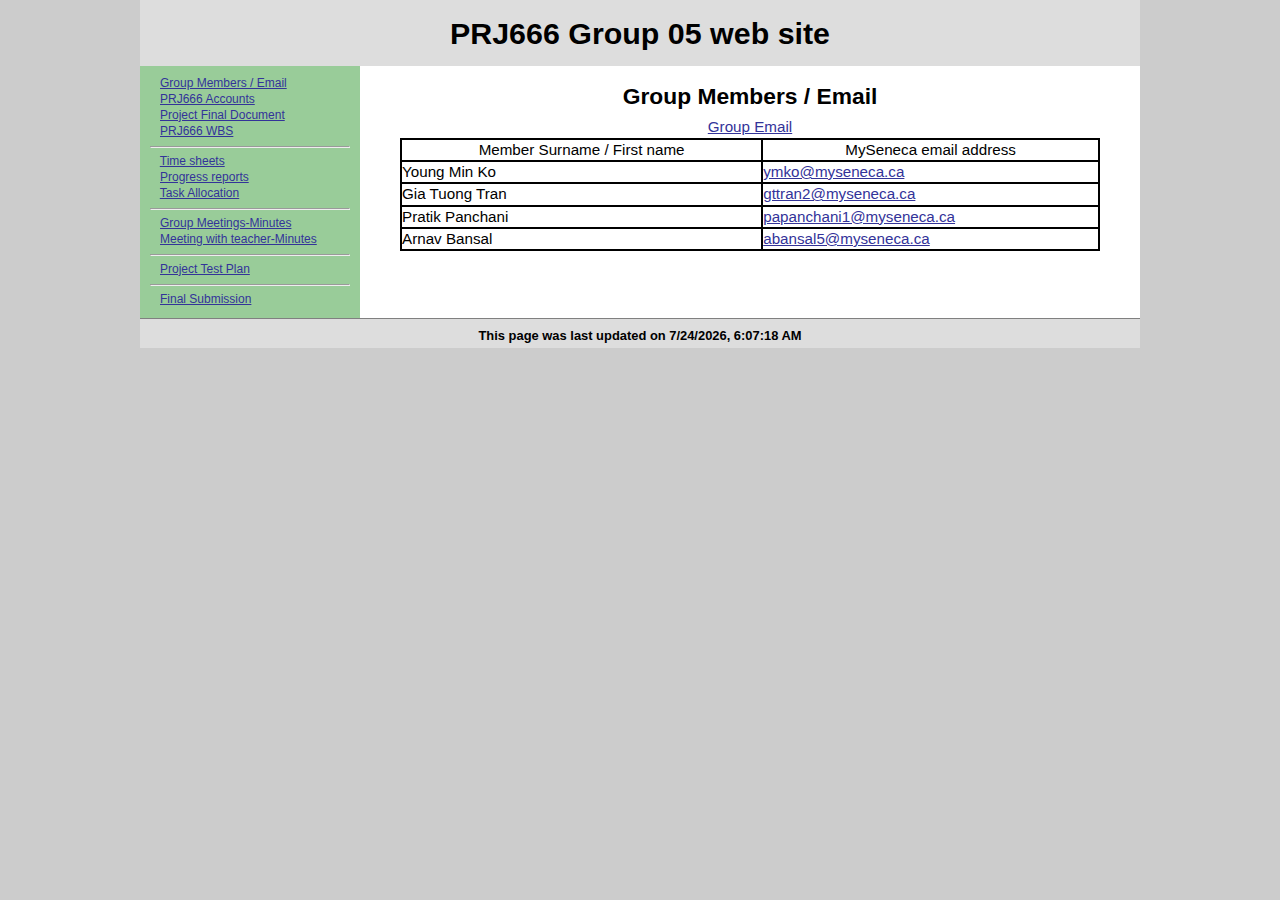
<file: prj666_192a05/public_html/members.html>
<!DOCTYPE html>
<html lang='en'>
  <head>
    <meta charset='UTF-8' />
    <title>PRJ666 - Group 05</title>
    <script                src="includes/myscript.js"  type="text/javascript"></script>  
    <link rel='stylesheet' href='includes/reset.css'   type='text/css' media='screen' /> 
    <link rel='stylesheet' href='includes/mystyle.css' type='text/css' media='screen' /> 
</head>
<body>
  <div id='wrap'>
    <div id='header'>
      <script>
        document.write(groupNumber);
      </script>
    </div>
    <div id='left'>
        &nbsp;&nbsp; <a href='members.html'>Group Members / Email</a><br />
        &nbsp;&nbsp; <a href='account.html'>PRJ666 Accounts</a><br />
        &nbsp;&nbsp; <a href='overview.html'>Project Final Document</a><br />
        &nbsp;&nbsp; <a href='plan.html'>PRJ666 WBS</a><br />
        <hr />
        &nbsp;&nbsp; <a href='time/index.html'>Time sheets</a><br />
        &nbsp;&nbsp; <a href='progress/index.html'>Progress reports</a><br />
        &nbsp;&nbsp; <a href='tasks/index.html'>Task Allocation</a><br />
        <hr />
        &nbsp;&nbsp; <a href='group-minutes/index.html'>Group Meetings-Minutes</a><br />
        &nbsp;&nbsp; <a href='minutes/index.html'>Meeting with teacher-Minutes</a><br />
        <hr />
        &nbsp;&nbsp; <a href='testing/index.html'>Project Test Plan</a><br />
        <hr />
        &nbsp;&nbsp; <a href='final'>Final Submission</a>
    </div>
    <div id='right'>
         <h2>Group Members / Email</h2>
         <table class='table-type-1'>
           <caption><a href='mailto:ymko@myseneca.ca,gttran2@myseneca.ca,papanchani1@myseneca.ca,abansal5@myseneca.ca?subject=PRJ666'>Group Email</a></caption>
           <tr>
            <th>Member Surname / First name</th>
            <th>MySeneca email address</th>
           </tr>
           <tr>
            <td>Young Min Ko</td>
            <td><a href='mailto:ymko@myseneca.ca?subject=PRJ666'>ymko@myseneca.ca</a></td>
           </tr>
           <tr>
            <td>Gia Tuong Tran</td>
            <td><a href='mailto:gttran2@myseneca.ca?subject=PRJ666'>gttran2@myseneca.ca</a></td>
           </tr>
           <tr>
            <td>Pratik Panchani</td>
            <td><a href='mailto:papanchani1@myseneca.ca?subject=PRJ666'>papanchani1@myseneca.ca</a></td>
           </tr>
           <tr>
            <td>Arnav Bansal</td>
            <td><a href='mailto:abansal5@myseneca.ca?subject=PRJ666'>abansal5@myseneca.ca</a></td>
           </tr>
         </table> 	
    </div>
    <div id='footer'>
       <script>
          var dt=new Date(document.lastModified);   // Get document last modified date
          document.write("<p>This page was last updated on "+dt.toLocaleString() + "</p>");
        </script>
    </div>
  </div>
</body>
</html>
</file>
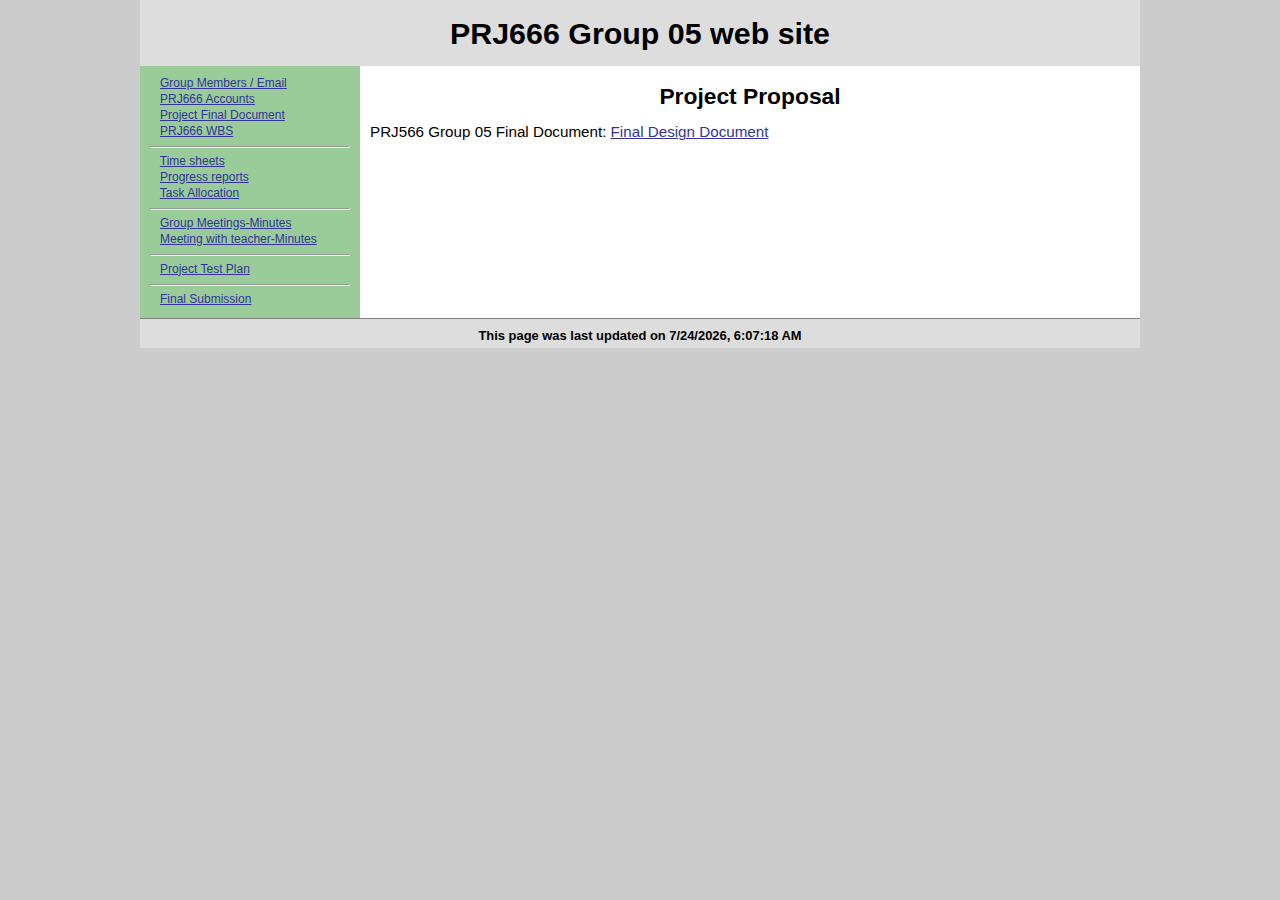
<file: prj666_192a05/public_html/overview.html>
<!DOCTYPE html>
<html lang='en'>
  <head>
    <meta charset='UTF-8' />
    <title>PRJ666 - Group 05</title>
    <script                src="includes/myscript.js"  type="text/javascript"></script>  
    <link rel='stylesheet' href='includes/reset.css'   type='text/css' media='screen' /> 
    <link rel='stylesheet' href='includes/mystyle.css' type='text/css' media='screen' /> 
</head>
<body>
  <div id='wrap'>
    <div id='header'>
      <script>
        document.write(groupNumber);
      </script>
    </div>
    <div id='left'>
        &nbsp;&nbsp; <a href='members.html'>Group Members / Email</a><br />
        &nbsp;&nbsp; <a href='account.html'>PRJ666 Accounts</a><br />
        &nbsp;&nbsp; <a href='overview.html'>Project Final Document</a><br />
        &nbsp;&nbsp; <a href='plan.html'>PRJ666 WBS</a><br />
        <hr />
        &nbsp;&nbsp; <a href='time/index.html'>Time sheets</a><br />
        &nbsp;&nbsp; <a href='progress/index.html'>Progress reports</a><br />
        &nbsp;&nbsp; <a href='tasks/index.html'>Task Allocation</a><br />
        <hr />
        &nbsp;&nbsp; <a href='group-minutes/index.html'>Group Meetings-Minutes</a><br />
        &nbsp;&nbsp; <a href='minutes/index.html'>Meeting with teacher-Minutes</a><br />
        <hr />
        &nbsp;&nbsp; <a href='testing/index.html'>Project Test Plan</a><br />
        <hr />
        &nbsp;&nbsp; <a href='final'>Final Submission</a>
    </div>

    <div id='right'>
         <h2>Project Proposal</h2>
          <p>PRJ566 Group 05 Final Document: <a href='Final-PRJ566.docx'>Final Design Document</a></p>  
    </div>
    <div id='footer'>
       <script>
          var dt=new Date(document.lastModified);   // Get document last modified date
          document.write("<p>This page was last updated on "+dt.toLocaleString() + "</p>");
        </script>
    </div>
  </div>
</body>
</html>
</file>
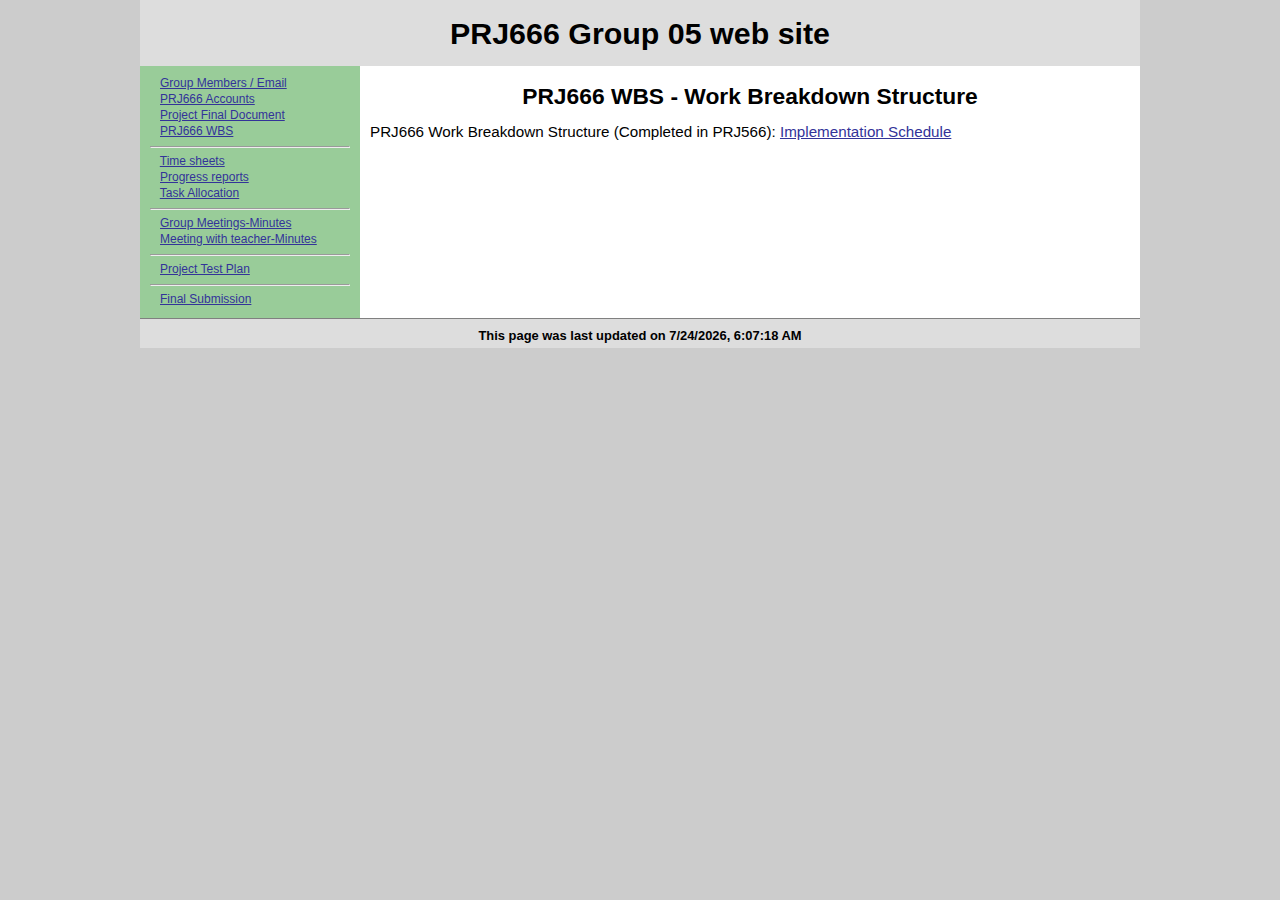
<file: prj666_192a05/public_html/plan.html>
<!DOCTYPE html> 
<html lang='en'>
  <head>
    <meta charset='UTF-8' />
    <title>PRJ666 - Group 05</title>
    <script                src="includes/myscript.js"  type="text/javascript"></script>  
    <link rel='stylesheet' href='includes/reset.css'   type='text/css' media='screen' /> 
    <link rel='stylesheet' href='includes/mystyle.css' type='text/css' media='screen' /> 
</head>
<body>
  <div id='wrap'>
    <div id='header'>
      <script>
        document.write(groupNumber);
      </script>
    </div>
    <div id='left'>
        &nbsp;&nbsp; <a href='members.html'>Group Members / Email</a><br />
        &nbsp;&nbsp; <a href='account.html'>PRJ666 Accounts</a><br />
        &nbsp;&nbsp; <a href='overview.html'>Project Final Document</a><br />
        &nbsp;&nbsp; <a href='plan.html'>PRJ666 WBS</a><br />
        <hr />
        &nbsp;&nbsp; <a href='time/index.html'>Time sheets</a><br />
        &nbsp;&nbsp; <a href='progress/index.html'>Progress reports</a><br />
        &nbsp;&nbsp; <a href='tasks/index.html'>Task Allocation</a><br />
        <hr />
        &nbsp;&nbsp; <a href='group-minutes/index.html'>Group Meetings-Minutes</a><br />
        &nbsp;&nbsp; <a href='minutes/index.html'>Meeting with teacher-Minutes</a><br />
        <hr />
        &nbsp;&nbsp; <a href='testing/index.html'>Project Test Plan</a><br />
        <hr />
        &nbsp;&nbsp; <a href='final'>Final Submission</a>
    </div>
    <div id='right'>
         <h2>PRJ666 WBS - Work Breakdown Structure</h2>
          <p>PRJ666 Work Breakdown Structure (Completed in PRJ566): <a href='group5_scheduleForPRJ666.mpp'>Implementation Schedule</a> </p>  
    </div>
    <div id='footer'>
       <script>
          var dt=new Date(document.lastModified);   // Get document last modified date
          document.write("<p>This page was last updated on "+dt.toLocaleString() + "</p>");
        </script>
    </div>
  </div>
</body>
</html>
</file>
<file: prj666_192a05/public_html/includes/mystyle.css>
body,
	html  {
		margin:0;
		padding:0;
		color:#000;
		background:#ccc;
	}
       blockquote {padding:2px 0px 2px 8px; margin:2px 0px 2px 8px;}
	#wrap {
		width:1000px;
		margin:0px auto;
              color : #000;
		background:#fff;
	}
	#header {
    	       padding:5px 10px;
              color : #000;
		background:#ddd;
              margin:0px auto;
              text-align:center;
	}
	h1 {
	       margin:0px;
       }
	#left {
		float:left;
		width:200px;
		padding:10px;
              color : #000;
		background:#9c9;
              font-size:12px;
	}
	h2 {
		margin:0px auto;text-align:center;
	}
	#right {
		float:right;
		width:760px;
		padding:10px;
              color : #000;
		background:#fff;
	}
	#footer {
             clear:both;
             padding:5px 0px;
             width:1000px;
             margin:5px auto;
             color : #000;
             background:#ddd;
	}
	#footer p {
		text-align:center;
              font-weight:bold;
       }

       .clear {clear:both;}

      /* used in main page */
      .table-type-1 {width:700px; border:2px solid;margin:0px auto;}
      .table-type-1 td,th {border:2px solid;}

      ul {
         list-style-type: square;
      }
</file>
